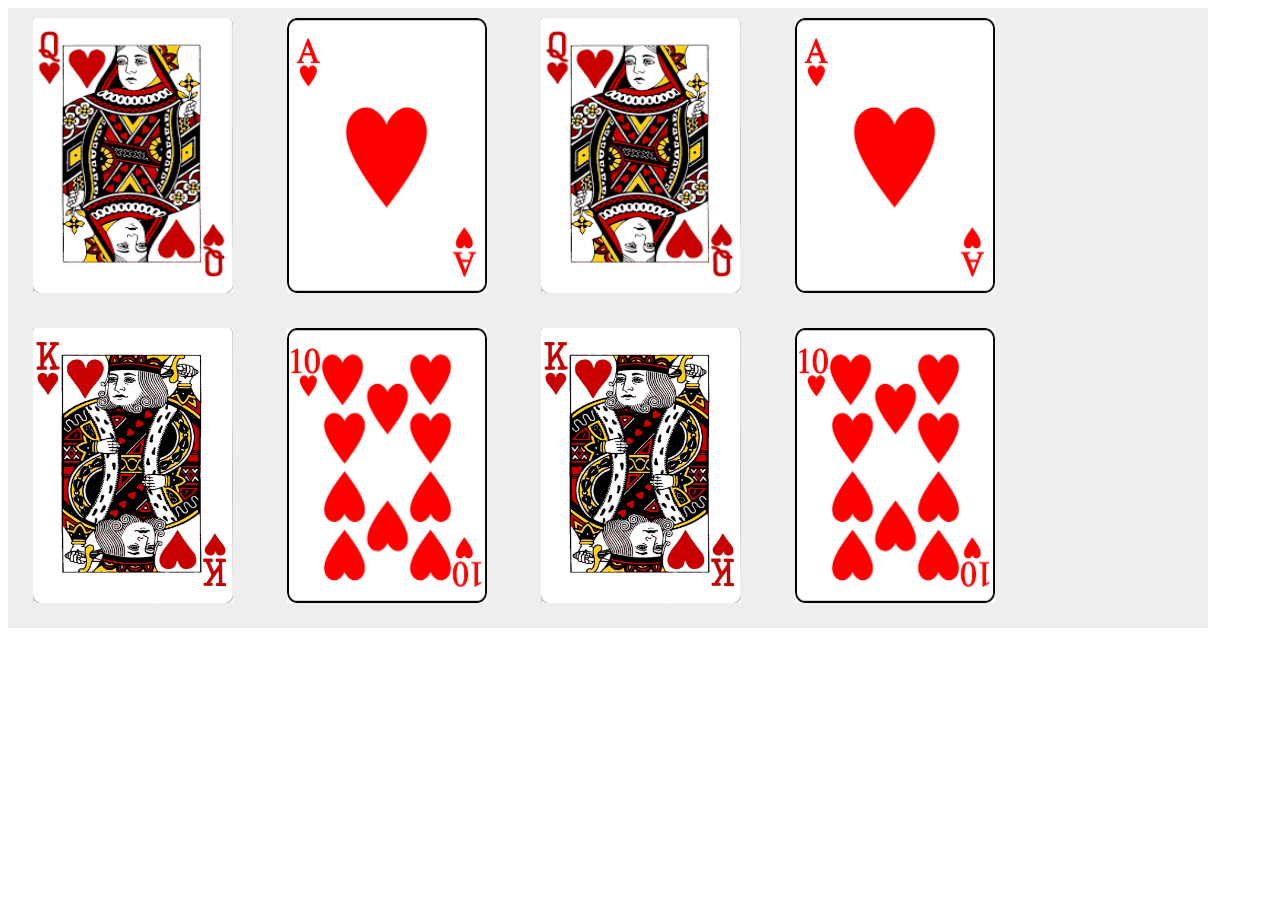
<file: Card-Game/CardGame/index.html>
<!DOCTYPE html>
<html>
<head>
    <link rel="stylesheet" type="text/css" href="index.css"/>
    <script src="globVarInit.js"></script>
    <script src="index.js"></script>
    <title>Card Game Chughtai</title>
</head>    
<body onload="create()">
    <div class="wrapper">
        <div class="card"></div>
        <div class="card"></div>
        <div class="card"></div>
        <div class="card"></div>
        <br/>
        <div class="card"></div>
        <div class="card"></div>
        <div class="card"></div>
        <div class="card"></div>
    </div>   
</body>
</html>
</file>
<file: Card-Game/CardGame/index.css>
.wrapper{
    background: #EEE;
    height: 620px;
    width: 1200px;
}
.card{
    background: lightskyblue;
    width: 200px;
    height: 275px;
    display: inline-block;
    margin: 25px;
    margin-top: 10px!important;
}
</file>
